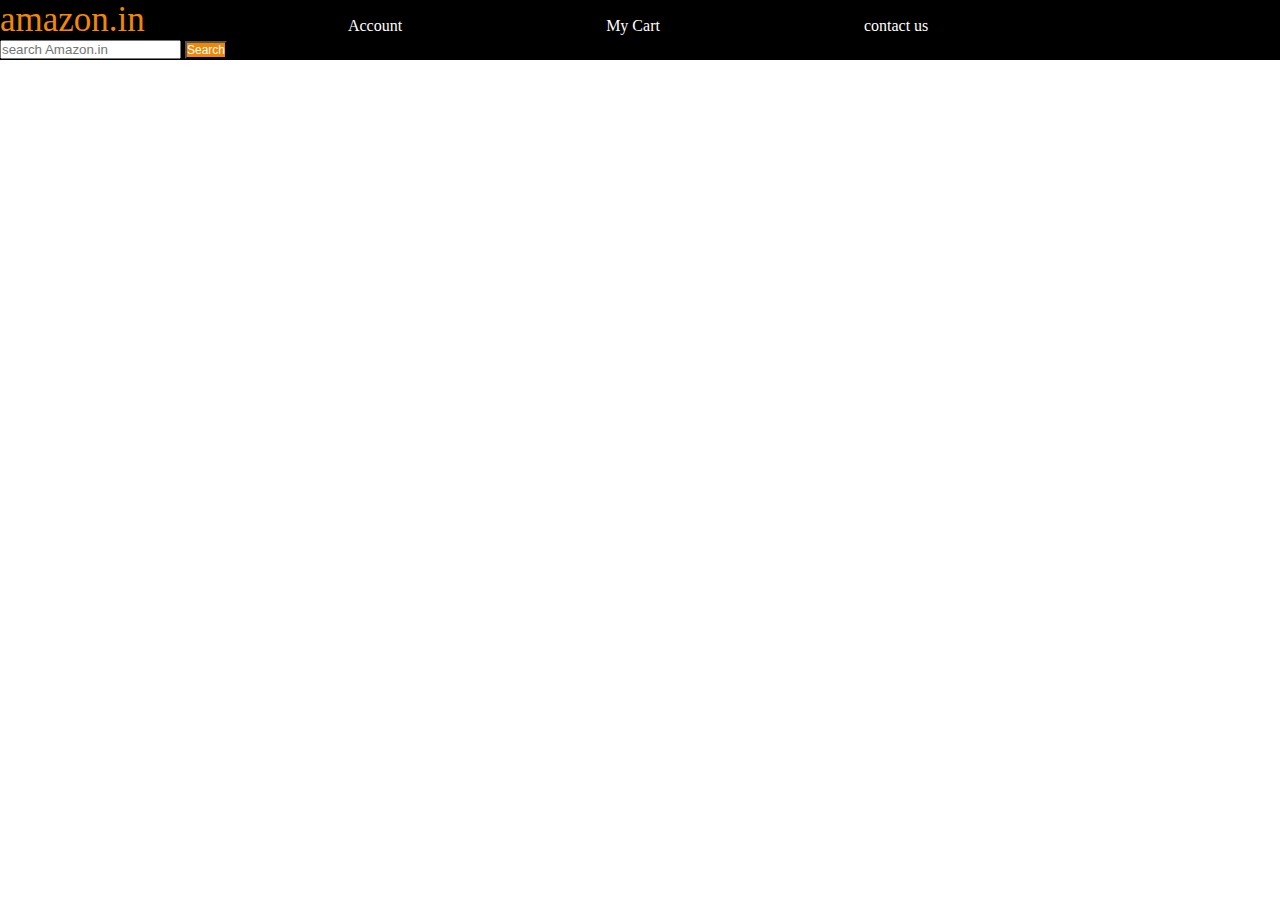
<file: Navbar/nav.html>
<!DOCTYPE html>
<html lang="en">
  <head>
    <meta charset="UTF-8" />
    <meta name="viewport" content="width=device-width, initial-scale=1.0" />
    <title>Css level 1</title>
    <link rel="stylesheet" href="nav.css" />
  </head>
  <body>
    <div id = "navbar">
      <a id = "logo" >amazon.in</a>
      <a class="Account">Account</a>
      <a class="mycart">My Cart</a>
      <a  class="contact">contact us</a>
      <input type="text" placeholder="search Amazon.in">
      <button>Search</button>
      
      


    </div>

  </body>
</html>
</file>
<file: Navbar/nav.css>
*{
    margin: 0;
    padding: 0;
    color:white;
}
div{
    background-color: black;
    height: 60px;

}
#logo{
    color:#f08804;
    font-size: 35px;
    margin-right: 200px;
}
.Account{
    margin-right: 200px;
}
.mycart{
      margin-right: 200px;
}
.contact{
    margin-right: 200px;
}
button{
    background-color: #f08804;
    font-size: 12px;
}
</file>
